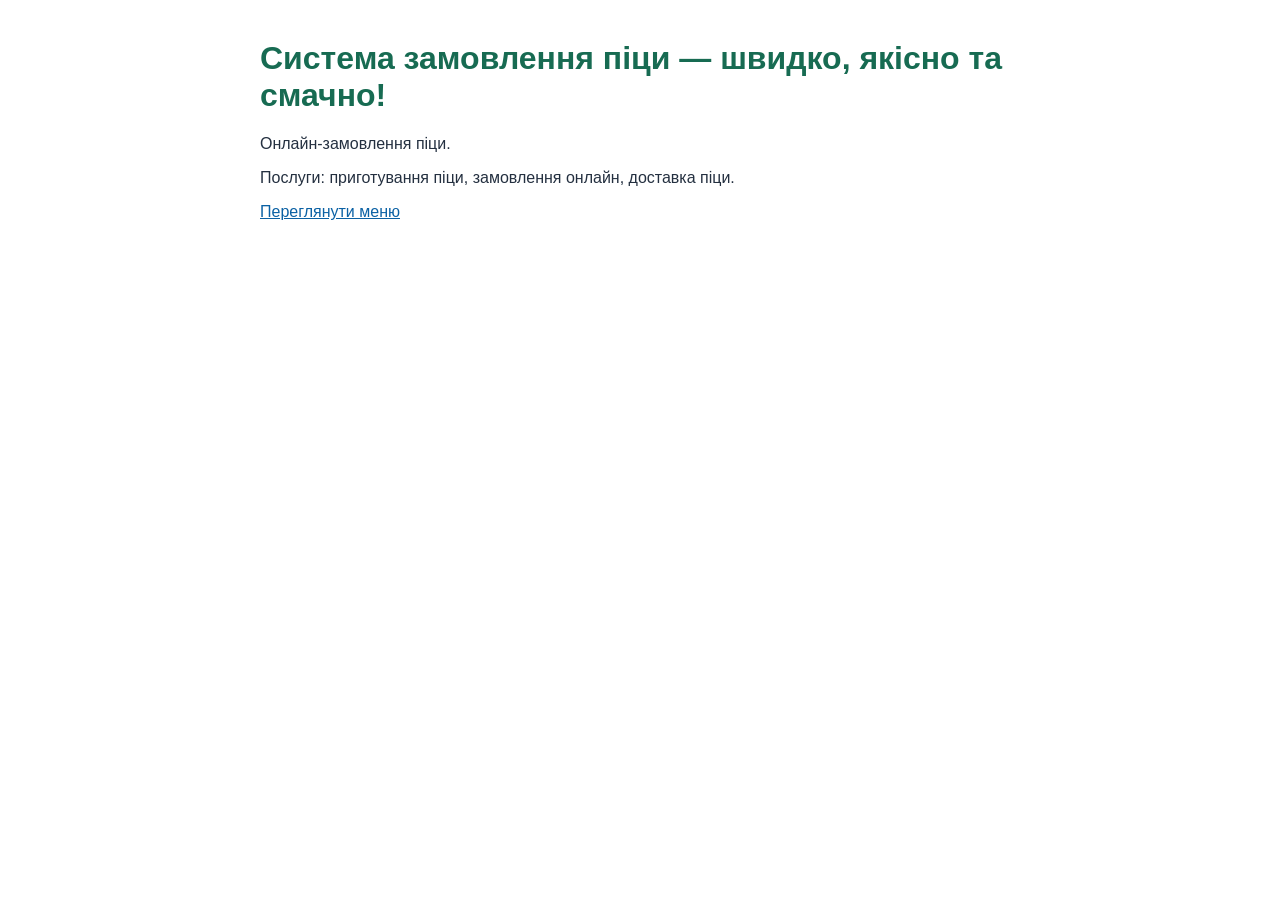
<file: index.html>
<!DOCTYPE html>
<html lang="uk">
<head>
    <meta charset="UTF-8">
    <meta name="viewport" content="width=device-width, initial-scale=1.0">
    <title>Система замовлення піци</title>
    <link rel="stylesheet" href="styles.css">
</head>
<body>
    <h1>Система замовлення піци — швидко, якісно та смачно!</h1>
    <p>Онлайн-замовлення піци.</p>
    <p>Послуги: приготування піци, замовлення онлайн, доставка піци.</p>
    <p><a href="menu.html">Переглянути меню</a></p>
</body>
</html>
</file>
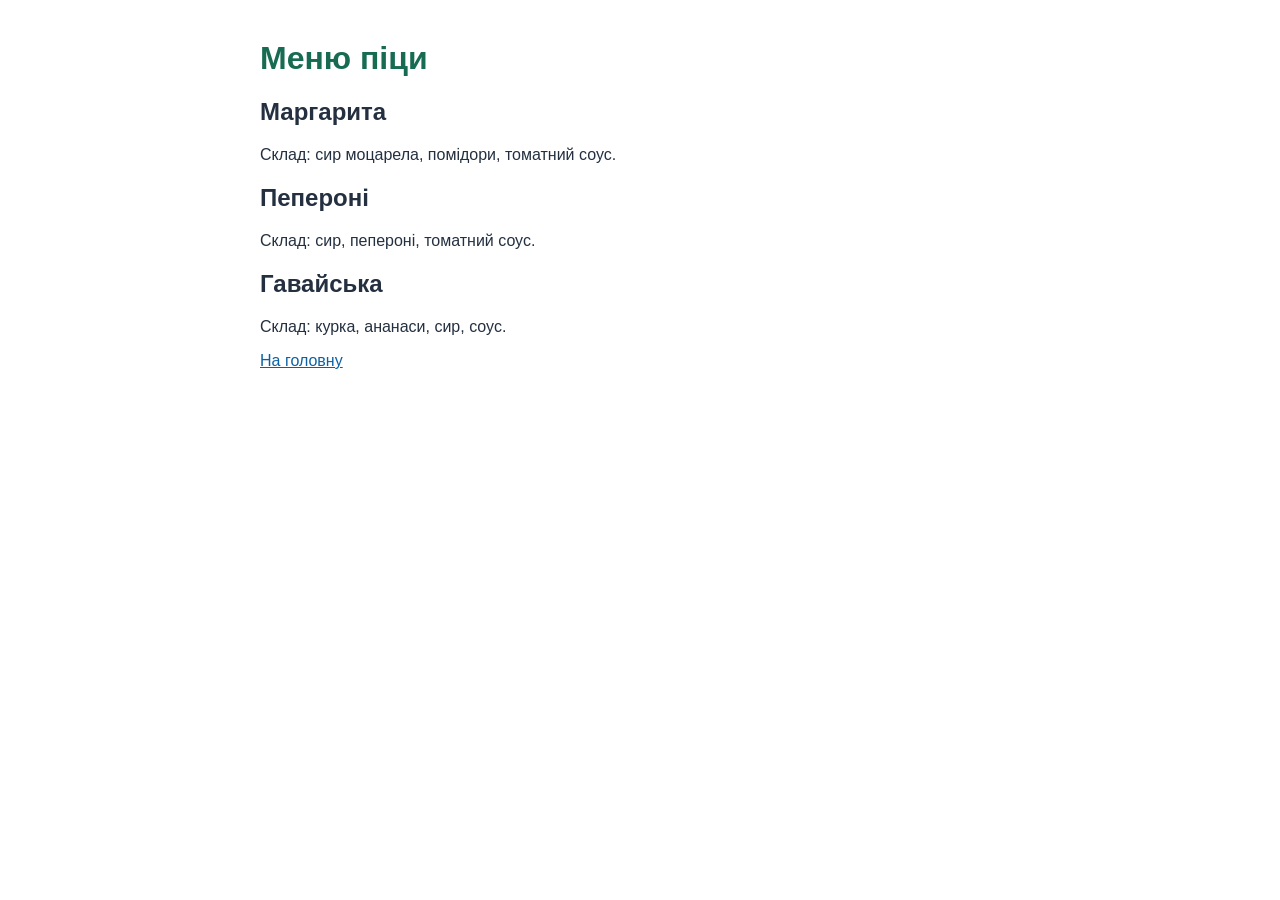
<file: menu.html>
<!DOCTYPE html>
<html lang="uk">
<head>
    <meta charset="UTF-8">
    <title>Меню піци</title>
    <link rel="stylesheet" href="styles.css">
</head>
<body>
    <h1>Меню піци</h1>

    <h2>Маргарита</h2>
    <p>Склад: сир моцарела, помідори, томатний соус.</p>

    <h2>Пепероні</h2>
    <p>Склад: сир, пепероні, томатний соус.</p>

    <h2>Гавайська</h2>
    <p>Склад: курка, ананаси, сир, соус.</p>

    <p><a href="index.html">На головну</a></p>
</body>
</html>
</file>
<file: styles.css>
body {
	font-family: Arial, sans-serif;
	max-width: 760px;
	margin: 40px auto;
	color: #243040;
}

h1 {
	color: #176b52;
}

a {
	color: #0b61a4;
}
</file>
